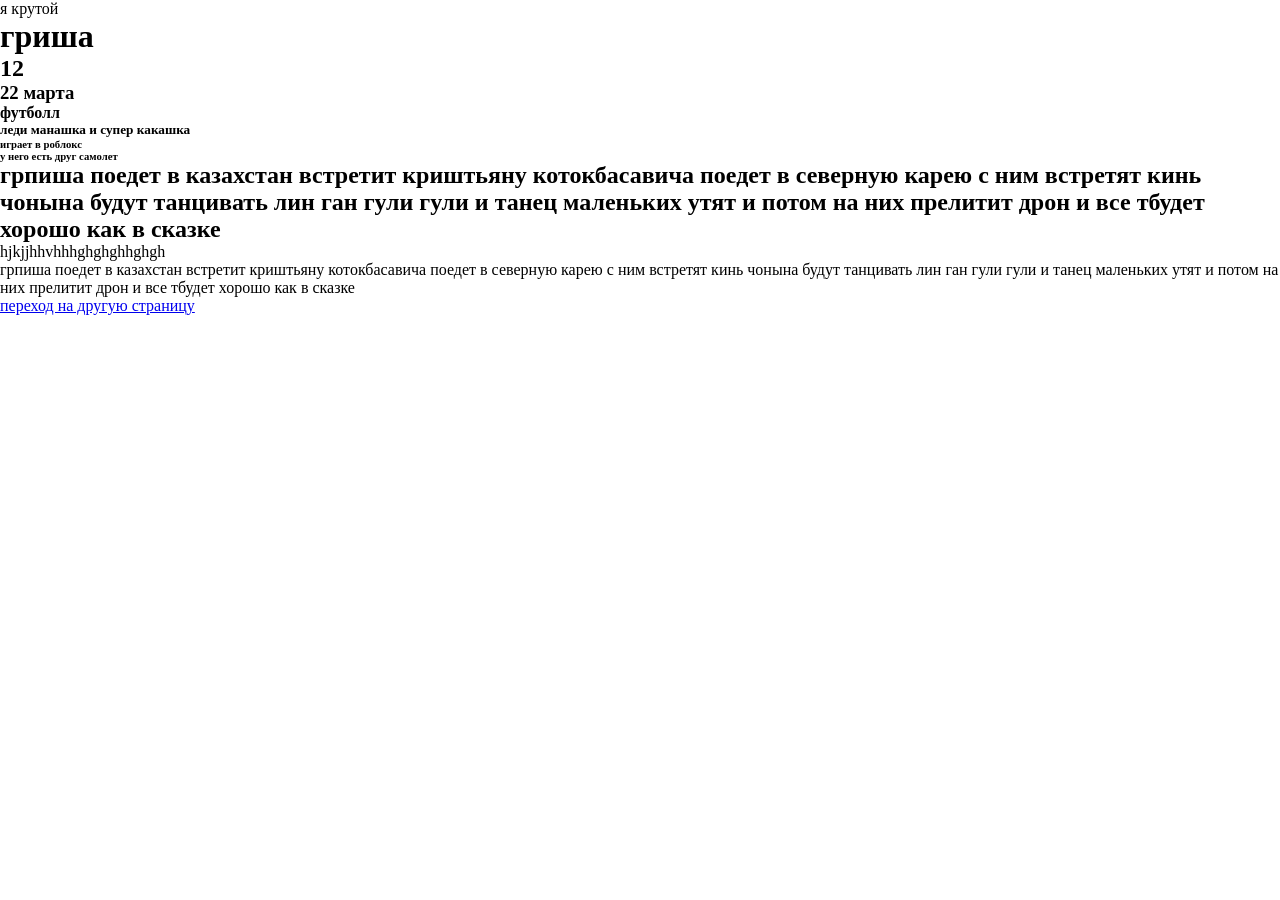
<file: Site/index.htm>
<!DOCTYPE html>
<html lang="ru">
<head>
    <meta charset="UTF-8">
    <meta name="viewport" content="width=device-width, initial-scale=1.0">
    <link rel="stylesheet" href="style.css">
    <title>взломать компютер

    </title>
</head
<body>
я крутой 
<h1>гриша</h1>
<h2>12</h2>
<h3>22 марта</h3>
<h4>футболл<h4>
<h5>леди манашка и супер какашка</h5>
<h6>играет в роблокс <h6>
<h6>у него есть друг самолет</h6>
<h2>грпиша поедет в казахстан встретит криштьяну котокбасавича поедет в северную карею с ним встретят кинь чонына будут танцивать лин ган гули гули и танец маленьких утят и потом на них прелитит дрон и все тбудет хорошо как в сказке 
    
</h2>

<p>hjkjjhhvhhhghghghhghgh</p>
</body>
<ul>
<li>грпиша поедет в казахстан встретит криштьяну котокбасавича поедет в северную карею с ним встретят кинь чонына будут танцивать лин ган гули гули и танец маленьких утят и потом на них прелитит дрон и все тбудет хорошо как в сказке </li>
<ul>
    <a href="about.html">переход на другую страницу</a>
</html>
</file>
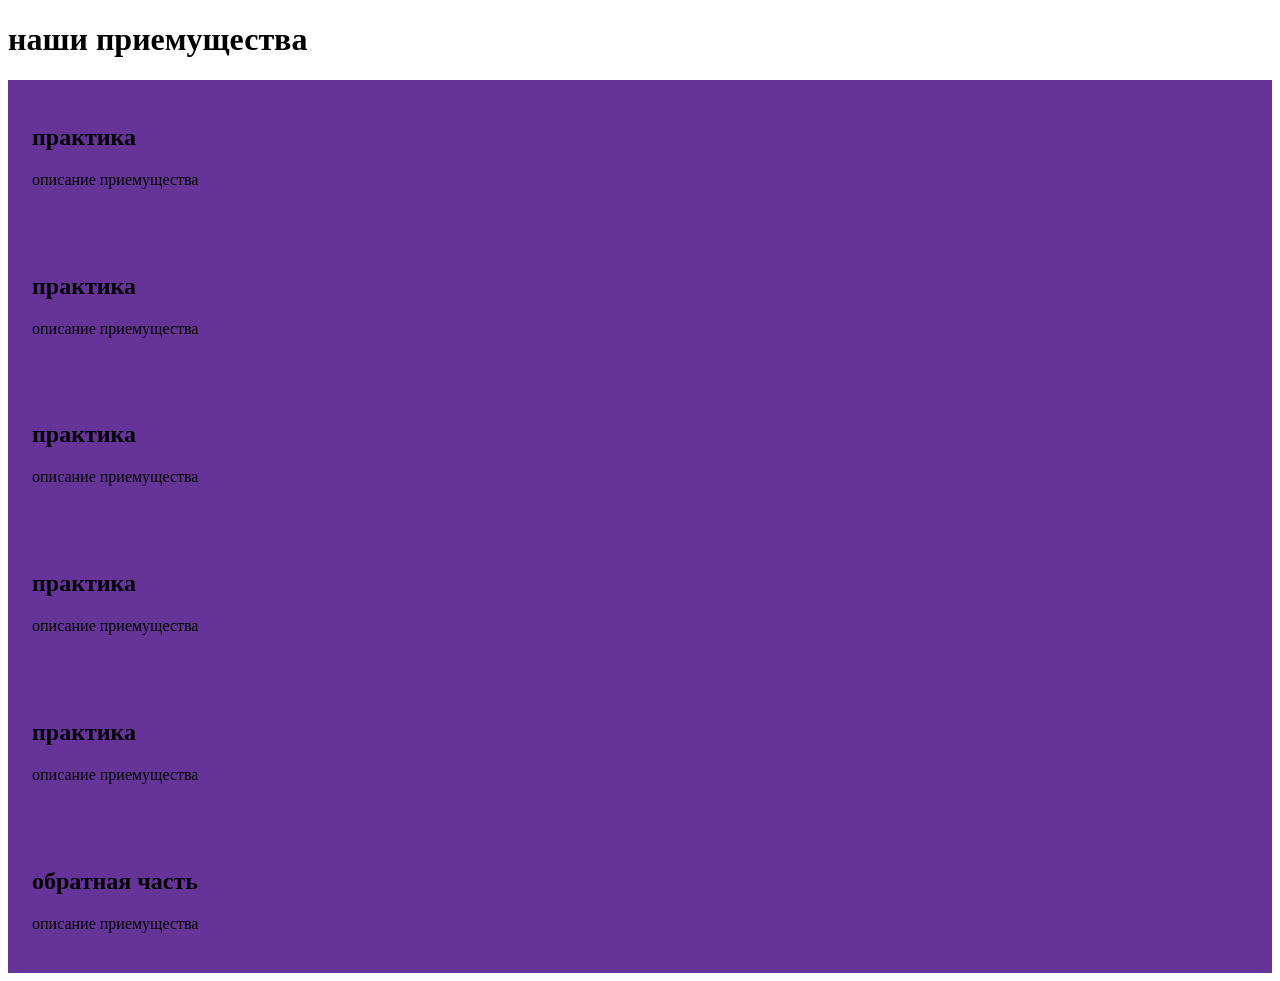
<file: урок 6/index.html>
<!DOCTYPE html>
<html lang="en">
<head>

    <meta charset="UTF-8">
    <meta name="viewport" content="width=device-width, initial-scale=1.0">
    <title>урок 6</title>
    <style>
        .cards{
            display: grid ;
            grid-template-columns: repeat(auto-fit, minmax(min(100%,202px),1fr));
            gap: 16px;
        }

     article {
        padding: 24px;
        background: rebeccapurple;
     }
     img{
width: 100%;
height: 160px;
object-fit: cover;[class][class].HeaderNav-Indicator{display:none}[class][class].HeaderNav{height:36px;margin-top:8px;margin-bottom:8px;box-shadow:none}[class].HeaderNav-Item{padding:0 12px;font-size:14px;line-height:36px;text-transform:none}[class][class][class][class].HeaderNav.HeaderNav_withActiveNeuro .HeaderNav-Tab:first-child::before{width:128px}.HeaderNav-Tab:not(:first-child) .HeaderNav-TabCover{transform:translateX(0)}[class][class][class][class].HeaderNav-TabCover::after{left:-12px;width:calc(100% + 24px);height:100%;border-top:none;border-radius:100px;background:var(--depot-color-control-secondary)}.HeaderNav-Item,.HeaderNav-Tab .HeaderNav-TabCover{font-weight:500}[class].HeaderNav-Item,[class].HeaderNav-Tab .HeaderNav-TabCover,[class].HeaderNav_withActiveNeuro .HeaderNav-DynamicTabs .HeaderNav-Tab:nth-of-type(2)::before{font-weight:400}[class].HeaderNav-Tab_selected .HeaderNav-Item,[class].HeaderNav-Tab_selected .HeaderNav-TabCover,[class].HeaderNav-Tab_selected span,[class].HeaderNav_withActiveNeuro .HeaderNav-DynamicTabs .HeaderNav-Tab_selected:nth-of-type(2)::before,[class].HeaderNav_withActiveNeuro .HeaderNav-DynamicTabs .HeaderNav-Tab:nth-of-type(1){font-weight:700}[class].HeaderNav_withActiveNeuro .HeaderNav-DynamicTabs .HeaderNav-Tab:nth-of-type(2) .HeaderNav-TabCover{width:60px}[class].HeaderNav.HeaderNav_withActiveNeuro .HeaderNav-Tab:first-child::before{width:132px}.Widgets{box-sizing:border-box;width:100%;-webkit-user-select:none;user-select:none;-webkit-user-drag:none;-webkit-touch-callout:none}.Widgets-CellInner{position:absolute;top:0;right:0;bottom:0;left:0}.Widgets-Carousel{width:100%;min-width:0}.Widgets{display:flex;box-sizing:border-box;width:100%;min-width:var(--widgets-min-width);padding:0 16px}.Widgets-Cell{position:relative;flex-grow:0;flex-shrink:0;flex-basis:calc(25% - 6px);min-width:156px}.Widgets-Cell+.Widgets-Cell{margin-left:8px}.Widgets-Cell::before{display:block;padding-top:100%;content:""}.Widget.ConfigWidget{position:relative;display:flex;overflow:hidden;flex-direction:column;justify-content:flex-start;align-items:center;padding:0;background:var(--depot-color-bg-tertiary);background-clip:padding-box}.ConfigWidget-Image{position:absolute;inset:0;display:block;width:100%;height:100%;object-fit:cover}.ConfigWidget-Image_theme_dark{display:none}.i-ua_skin_dark .ConfigWidget-Image_theme_dark{display:block}.i-ua_skin_dark .ConfigWidget-Image_hasDark{display:none}.ConfigWidget-Content{position:relative;z-index:1;display:flex;flex-direction:column;align-items:center;width:100%;padding:12px 12px 0}.ConfigWidget-Title{font:500 var(--depot-font-size-caption) var(--depot-font-text);text-align:center;letter-spacing:.01em;color:var(--depot-color-text-primary)}.ConfigWidget-Subtitle{font:500 var(--depot-font-size-caption) var(--depot-font-text);text-align:center;letter-spacing:.01em;color:var(--depot-color-text-secondary)}.Widget.ConfigWidget{align-items:stretch}.ConfigWidget-Content{position:absolute;z-index:1;top:var(--local-widget-header-top);left:var(--local-widget-header-left);align-items:flex-start;width:auto;padding:0}.ConfigWidget-Title{font:500 var(--depot-font-size-text-s) var(--depot-font-text);text-align:left;letter-spacing:normal}.ConfigWidget-Subtitle{font:var(--depot-font-size-caption) var(--depot-font-text);text-align:left;letter-spacing:normal;color:var(--depot-color-text-quaternary)}.StandaloneInput-Onboarding{position:relative;height:0}.MainPage{position:absolute;top:28px;left:0;display:flex;visibility:hidden;flex-direction:column;align-items:flex-start;box-sizing:border-box;width:100%;pointer-events:none;opacity:0;transition:opacity .2s ease-in-out,visibility 0s linear .2s}.MainPage_visible{visibility:visible;pointer-events:auto;opacity:1;transition-delay:0s}@media (prefers-reduced-motion:reduce){.MainPage{transition:none}}.ChatSidebar-B2BFooter_promo{flex-wrap:wrap;border-radius:20px;background-image:var(--depot-gradient-alice-plus-light)}.ChatSidebar-B2BFooter_promo:hover,.ChatSidebar-B2BFooter_promo.ChatSidebar-B2BFooter_active{background-color:var(--depot-color-control-secondary)}.ChatSidebar-B2BFooter_promo .ChatSidebar-B2BFooterInfo{flex-basis:0;min-width:0}.ChatSidebar-B2BFooterPromo{display:flex;flex-basis:100%;align-items:center;box-sizing:border-box;padding:6px 18px 20px;font:500 var(--depot-font-size-text-s) var(--depot-font-text);color:var(--depot-color-text-brand)}.ChatSidebar-B2BFooterPromoIcon,.ChatSidebar-B2BFooterPromoArrow{flex-shrink:0}.ChatSidebar-B2BFooterPromoText{overflow:hidden;margin-left:8px;white-space:nowrap;text-overflow:ellipsis}.ChatSidebar-B2BFooterPromoArrow{margin-left:auto;transform:rotate(90deg) scaleY(-1)}.ChatSidebar-B2BProfilePromoPortalOffset{--local-b2b-menu-offset-promo:46px;margin-bottom:calc(var(--local-b2b-menu-offset-link, 0px) + var(--local-b2b-menu-offset-promo, 0px))}.ChatSidebar-B2BSidebarPromoLink{display:flex;align-items:center;box-sizing:border-box;width:100%;min-width:0;height:28px;padding:6px 8px 4px;font:var(--depot-font-size-text-s) var(--depot-font-text);text-decoration:none;color:var(--depot-color-text-tertiary)}.ChatSidebar-B2BSidebarPromoLink>span{overflow:hidden;white-space:nowrap;text-overflow:ellipsis}.ChatSidebar-B2BSidebarPromoLinkPortalOffset{--local-b2b-menu-offset-link:40px;margin-bottom:calc(var(--local-b2b-menu-offset-link, 0px) + var(--local-b2b-menu-offset-promo, 0px))}.ChatSidebar-B2BSidebarPromoLink:hover{color:var(--depot-color-text-secondary)}.ChatSidebar_collapsed .ChatSidebar-B2BSidebarPromoLink{display:none}.B2BAccountGate{display:flex;justify-content:center;align-items:center;box-sizing:border-box;min-height:100vh;padding:24px;color:var(--depot-color-text-primary);background-color:var(--depot-color-bg-primary)}.B2BAccountGate-Content{display:flex;flex-direction:column;align-items:center;width:100%;max-width:292px;text-align:center}.B2BAccountGate-Title{margin:0;font:var(--depot-typo-title-m)}.B2BAccountGate-Description{margin:24px 0 20px;font:var(--depot-font-size-text-l) var(--depot-font-text)}.B2BAccountGate-Button{font:var(--depot-font-size-text-l) var(--depot-font-text)}.CompanySelector{position:relative}.CompanySelector .SidebarListItem-TitleWrapper{flex-grow:0}.CompanySelector .SidebarListItem-RightIcon{margin-left:4px}.CompanySelector-Dropdown{--chat-sidebar-newDesign-width:280px;--chat-sidebar-b2b-footer-padding:8px;position:fixed;z-index:100;bottom:67px;left:calc(var(--chat-sidebar-newDesign-width) - var(--chat-sidebar-b2b-footer-padding) + 2px);border-radius:16px}.CompanySelector-Dropdown .StandaloneMenu-Group{position:relative;border-top:none}.CompanySelector-Dropdown .StandaloneMenu-Group:first-of-type,.CompanySelector-Dropdown .StandaloneMenu-Group:last-of-type{flex-shrink:0}.CompanySelector-Dropdown .StandaloneMenu-Group::before{position:absolute;top:0;right:12px;left:12px;content:"";border-top:1px solid var(--depot-color-stroke-secondary)}.CompanySelector-Dropdown .StandaloneMenu-Group:first-of-type::before{content:none}.CompanySelector-Dropdown .StandaloneMenu-Group:last-of-type{margin:0 0 12px}.CompanySelector-Dropdown .StandaloneMenu-Group:last-of-type::before{content:none}.CompanySelector-MenuItem{overflow:hidden;width:100%;min-width:0}.CompanySelector-MenuItemText{display:flex;overflow:hidden;flex-direction:column;align-items:flex-start;width:100%;min-width:0}.CompanySelector-MenuItemName{overflow:hidden;width:100%;max-width:100%;text-align:left;white-space:nowrap;text-overflow:ellipsis;color:var(--depot-color-text-primary)}.CompanySelector-MenuItemSubtitle{overflow:hidden;width:100%;max-width:100%;font:var(--depot-font-size-caption) var(--depot-font-text);text-align:left;white-space:nowrap;text-overflow:ellipsis;color:var(--depot-color-text-quaternary)}.CompanySelector-Dropdown .ContextMenuItem-Content{overflow:hidden;flex:1 1;min-width:0;text-align:left}.CompanySelector-Dropdown .ContextMenuItem-Text{display:block;overflow:hidden;max-width:100%;text-align:left;white-space:nowrap;text-overflow:ellipsis}.CompanySelector-Dropdown .ContextMenuItem-RightIcon{padding-left:12px;color:var(--depot-color-text-quaternary)}.B2BUnavailablePage{position:fixed;z-index:0;inset:0;display:flex;overflow-y:auto;justify-content:center;align-items:center;box-sizing:border-box;height:100%;padding:24px;color:var(--depot-color-text-primary);background-color:var(--depot-color-bg-primary)}.B2BUnavailablePage-Controls{position:absolute;z-index:1;top:20px;right:24px;display:flex;align-items:center}.B2BUnavailablePage-Control{display:flex;justify-content:center;align-items:center;box-sizing:border-box;height:40px;padding:0;font:500 var(--depot-font-size-text-s) var(--depot-font-text);cursor:pointer;color:var(--depot-color-text-primary);border:0;border-radius:100px;background-color:var(--depot-color-bg-tertiary)}.B2BUnavailablePage-Control:focus-visible{outline:2px solid var(--depot-color-control-primary);outline-offset:2px}.B2BUnavailablePage-Control_profile{width:40px;margin-left:8px}.B2BUnavailablePage-Content{display:flex;flex-direction:column;align-items:center;width:100%;max-width:560px;margin:auto;text-align:center}.B2BUnavailablePage-Icon{display:flex;justify-content:center;align-items:center;width:64px;height:64px;margin-bottom:24px;color:var(--depot-color-text-tertiary);border-radius:100px;background-color:var(--depot-color-bg-tertiary)}.B2BUnavailablePage-Title{margin:0;font:var(--depot-typo-title-m)}.B2BUnavailablePage-Description{margin:8px 0 0;font:var(--depot-font-size-text-m) var(--depot-font-text);color:var(--depot-color-text-secondary)}.B2BUnavailablePage-Spaces{width:336px;max-width:100%;margin-top:40px}.B2BUnavailablePage-Control:hover{background-color:var(--depot-color-control-secondary-hovered)}.B2BUnavailablePage-Description{white-space:pre-line}.AliceChat_empty{--chat-padding-bottom:24px!important}.MainSuggest{box-sizing:border-box;min-width:0;max-width:100%;color:var(--depot-color-text-secondary);border-radius:2px 24px 24px 20px;transition:transform .1s ease-out}.MainSuggest:active{transform:scale(.95)}.MainSuggest-Inner{display:flex;min-width:0;padding:12px 16px}.MainSuggest::before{background-color:var(--depot-color-control-secondary)}@media (hover:hover){.MainSuggest:hover::before{background-color:var(--depot-color-suggest-bg-hovered)}}.MainSuggest-Icon,.MainSuggest-ImageWrapper{display:inline-flex;flex:0 0;justify-content:center;align-items:center;min-width:-moz-fit-content;min-width:fit-content;height:18px;vertical-align:top}.MainSuggest-Content{display:-webkit-box;-webkit-box-orient:vertical;-webkit-line-clamp:2;line-clamp:2;overflow:hidden;min-width:0;max-width:308px;font:var(--depot-font-size-text-s) var(--depot-font-text);text-align:left;overflow-wrap:anywhere;white-space:normal}.b-page_virtual-keyboard_yes .MainSuggest{pointer-events:none}.MainSuggest-Image{display:block}.MainSuggest{border-radius:4px 24px 24px 20px}.MainSuggest-Inner{padding:10px 14px}.MainSuggest-Content{max-width:none;font:var(--depot-typo-suggest)}.MainPageSuggests{display:flex;flex-direction:column;align-items:flex-start;box-sizing:border-box;width:100%;margin-top:16px}.MainPageSuggests-Item+.MainPageSuggests-Item{margin-top:8px}.MainPageDoodle+.MainPageSuggests{margin-top:0}.MainPageSuggests-Item:first-child{overflow:hidden}.AliceChat-Onboarding_mainPage{--local-main-page-onboarding-padding:32px;padding:0 16px var(--local-main-page-onboarding-padding)}.AliceChat-Onboarding_incognito{padding-bottom:calc(var(--local-main-page-onboarding-padding) + var(--chat-padding-bottom))}.AliceChat-Onboarding_mainPage .AliceChat-OnboardingContent,.AliceChat-Onboarding_onboardingMode .AliceChat-OnboardingContent{box-sizing:border-box;width:100%}.AliceChat-Onboarding_mainPage .AliceChat-OnboardingContent,.AliceChat-OnboardingContent_mode{visibility:visible;opacity:1;transition:opacity .2s ease-in-out,visibility 0s linear}.AliceChat-Onboarding_mainPage .AliceChat-OnboardingContent_mainPageHidden,.AliceChat-OnboardingContent_modeHidden{visibility:hidden;pointer-events:none;opacity:0;transition-delay:0s,.2s}.AliceChat-OnboardingContent_modeHidden .VideoDoodle{transition-delay:.2s}.AliceChat-OnboardingGreeting{margin-bottom:14px;font:var(--depot-typo-title-l-regular);text-align:left}.AliceChat-Onboarding_mainPage .Bts2026MainPageDoodle{margin-bottom:14px}@media (prefers-reduced-motion:reduce){.AliceChat-Onboarding_mainPage .AliceChat-OnboardingContent,.AliceChat-OnboardingContent_mode{transition:none}}.AliceChat-MainPageSuggests{margin-top:0}.AliceChat-MainPageSuggestsTransition{visibility:visible;width:100%;max-height:var(--local-main-page-suggests-height, none);pointer-events:auto;transition:max-height .2s ease-in-out,visibility 0s linear}.AliceChat-MainPageSuggestsMeasure{opacity:1;transition:opacity .2s ease-in-out,transform .2s ease-in-out;transform:translateY(0)}.AliceChat-MainPageSuggestsTransition_hidden{visibility:hidden;max-height:0;pointer-events:none;transition-delay:0s,.2s}.AliceChat-MainPageSuggestsTransition_fadeOnly{max-height:var(--local-main-page-suggests-height, none)}.AliceChat-MainPageSuggestsTransition_hidden .AliceChat-MainPageSuggestsMeasure{opacity:0}.AliceChat-MainPageSuggestsTransition_exitUp .AliceChat-MainPageSuggestsMeasure{transform:translateY(-100%)}@media (prefers-reduced-motion:reduce){.AliceChat-MainPageSuggestsTransition,.AliceChat-MainPageSuggestsMeasure{transition:none}.AliceChat-MainPageSuggestsTransition_hidden .AliceChat-MainPageSuggestsMeasure{transform:none}}.MainPageDoodle{margin-bottom:14px;font:var(--depot-typo-title-l-regular);text-align:left;color:var(--depot-color-text-primary)}button.MainPageDoodle{display:block;padding:0;cursor:pointer;border:0;background:0 0}.MainPageDoodle-Content{display:block}.MainPageDoodle-Line{display:block}.MainPageDoodle-Text{white-space:pre-wrap}.MainPageDoodle-Image{position:relative;display:inline-block;margin:0 4px}.MainPageDoodle-ImageSource{position:absolute;display:block}.MainPageGreeting{font:var(--depot-typo-title-l-regular);text-align:left}.MainPageGreeting-Title{color:var(--depot-color-text-primary)}.MainPageGreeting-Description{color:var(--depot-color-text-primary)}.MainPageGreeting_compact .MainPageGreeting-Description{margin-top:4px;font:var(--depot-font-size-text-m) var(--depot-font-text);color:var(--depot-color-text-secondary)}.MainPageGreeting_animation_show{animation:main-page-greeting-fade-in var(--local-onboarding-animation-duration) ease-in-out forwards}@keyframes main-page-greeting-fade-in{0%{opacity:0}to{opacity:1}}.MainPageGreeting_animation_show .MainPageGreeting-Title,.MainPageGreeting_animation_show .MainPageGreeting-Description{animation:none}.MainPageGreeting_animation_hide .MainPageGreeting-Title,.MainPageGreeting_animation_hide .MainPageGreeting-Description{animation:none}.AliceOnboarding{font:var(--depot-typo-title-l-regular);text-align:left}.AliceOnboarding-Title{color:var(--depot-color-text-primary)}.AliceOnboarding-Description{color:var(--depot-color-text-primary)}.AliceOnboarding_compact .AliceOnboarding-Description{margin-top:4px;font:var(--depot-font-size-text-m) var(--depot-font-text);color:var(--depot-color-text-secondary)}.AliceOnboarding_animation_show{animation:alice-onboarding-fade-in var(--local-onboarding-animation-duration) ease-in-out forwards}.AliceOnboarding_agentic .AliceOnboarding-Title{max-width:400px}.AliceOnboarding_agentic.AliceOnboarding_mobile .AliceOnboarding-Title{max-width:320px}@keyframes alice-onboarding-fade-in{0%{opacity:0}to{opacity:1}}.AliceOnboarding_animation_show .AliceOnboarding-Title,.AliceOnboarding_animation_show .AliceOnboarding-Description{animation:none}.AliceOnboarding_animation_hide .AliceOnboarding-Title,.AliceOnboarding_animation_hide .AliceOnboarding-Description{animation:none}.InputControlsMenuCheckmark-Icon{display:flex;margin-left:auto}.SmartModelSelector-Prefix{color:var(--depot-color-text-primary)}.SmartModelSelector-Title_view_secondary .SmartModelSelector-Prefix{color:var(--depot-color-text-quaternary)}[class].Tooltip.Tooltip_view_secondary{color:var(--depot-color-text-primary);border:1px solid var(--depot-color-stroke-secondary);border-radius:16px;background-color:var(--depot-color-bg-primary);box-shadow:var(--depot-color-popup-shadow)}[class].Tooltip.Tooltip_view_secondary .Popup2-TailFill{fill:var(--depot-color-bg-primary)}[class].Tooltip.Tooltip_view_secondary .Popup2-TailBorder{fill:var(--depot-color-stroke-secondary)}.SmartModelSelector-DisclaimerButton.AliceButton{width:16px;min-width:16px;height:16px;margin-left:4px;padding:0;color:var(--depot-color-text-quaternary);background:0 0}.SmartModelSelector-DisclaimerIcon{display:block;width:16px;height:16px}.SmartModelSelector-Disclaimer .Tooltip-Content{display:flex;align-items:flex-start;box-sizing:border-box;max-width:292px;padding:16px}.SmartModelSelector-DisclaimerText{margin:0;font:var(--depot-font-size-text-s-paragraph) var(--depot-font-text)}.SmartModelSelector-DisclaimerClose.AliceButton{flex-shrink:0;margin-left:12px}.SmartModelSelector-Ring{position:absolute;top:0;right:0;bottom:0;left:0;padding:1px;pointer-events:none;border-radius:inherit;background-image:linear-gradient(90deg,transparent 25%,var(--depot-color-control-primary) 50%,transparent 75%);background-repeat:no-repeat;background-size:400% 100%;-webkit-mask:linear-gradient(#000 0 0) content-box,linear-gradient(#000 0 0);mask:linear-gradient(#000 0 0) content-box,linear-gradient(#000 0 0);-webkit-mask-composite:xor;mask-composite:exclude;animation:smart-model-selector-shine 1200ms ease-out both}.SmartModelSelector_fading .SmartModelSelector-Ring{animation-delay:600ms}.SmartModelSelector_dshining .SmartModelSelector-Ring{animation-name:smart-model-selector-dshine;animation-duration:2600ms}.SmartModelSelector_shining .SmartModelSelector-Value,.SmartModelSelector_shining .SmartModelSelector-Prefix,.SmartModelSelector_dshining .SmartModelSelector-Value,.SmartModelSelector_dshining .SmartModelSelector-Prefix{--local-base:var(--depot-color-text-primary);--local-accent:var(--depot-color-control-primary);color:transparent;background-image:linear-gradient(90deg,var(--local-base) 25%,var(--local-accent) 50%,var(--local-base) 75%);background-repeat:no-repeat;-webkit-background-clip:text;background-clip:text;background-size:400% 100%;animation:smart-model-selector-shine 1200ms ease-out both}.SmartModelSelector_dshining .SmartModelSelector-Value,.SmartModelSelector_dshining .SmartModelSelector-Prefix{animation-name:smart-model-selector-dshine;animation-duration:2600ms}.SmartModelSelector_shining .SmartModelSelector-Title_view_secondary .SmartModelSelector-Prefix,.SmartModelSelector_dshining .SmartModelSelector-Title_view_secondary .SmartModelSelector-Prefix{--local-base:var(--depot-color-text-quaternary)}.SmartModelSelector_fading .SmartModelSelector-Title{animation:smart-model-selector-fade 600ms ease-in-out both}@keyframes smart-model-selector-shine{0%{background-position-x:0}to{background-position-x:100%}}@keyframes smart-model-selector-dshine{0%{background-position-x:0}46.15%{background-position-x:100%;animation-timing-function:step-end}53.85%{background-position-x:0}to{background-position-x:100%}}@keyframes smart-model-selector-fade{0%,to{opacity:1}50%{opacity:0}}.SmartModelSelector-SectionTitle{display:flex;align-items:center}.SmartModelSelector-LimitBadge{overflow:hidden;min-width:0;margin-left:8px;padding:2px 8px;font:var(--depot-font-size-caption) var(--depot-font-text);white-space:nowrap;text-overflow:ellipsis;color:var(--depot-color-text-success);border-radius:100px;background-color:var(--depot-color-bg-success)}.SmartModelSelector-Menu .InputControlsMenu-Item{align-items:flex-start;height:auto;padding-top:12px;padding-bottom:12px}.SmartModelSelector-Menu .InputControlsMenu-ItemDescription{width:224px}.SmartModelSelector-SectionTitle{justify-content:space-between;width:100%}.SmartModelSelector-Menu .InputControlsMenu-SectionTitle{padding-top:12px;padding-bottom:8px}

     }
    </style>
</head>
<body>
    <h1>наши приемущества</h1>
    <div>
        <article><h2>практика</h2><p>описание приемущества</p></article>
        <article><h2>практика</h2><p>описание приемущества</p></article>
        <article><h2>практика</h2><p>описание приемущества</p></article>
        <article><h2>практика</h2><p>описание приемущества</p></article>
        <article><h2>практика</h2><p>описание приемущества</p></article>
        <article><h2>обратная часть</h2><p>описание приемущества</p></article>
    </div>
</body>
</html>
</file>
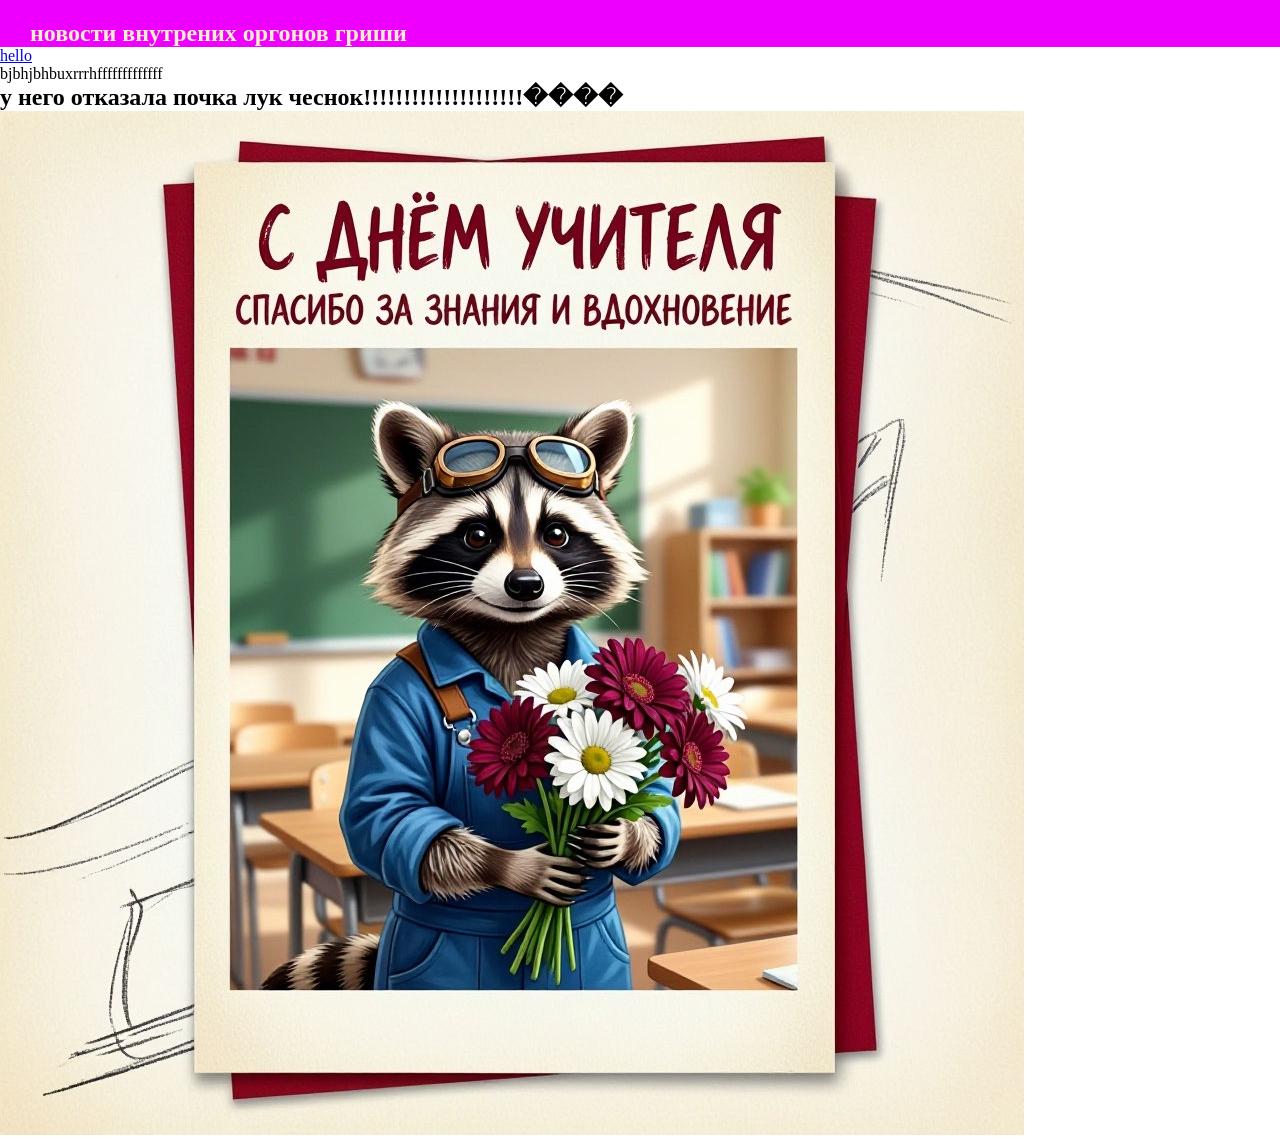
<file: Site/newes.html>
<!DOCTYPE html>
<html lang="en">

<head>
    <meta charset="UTF-8">
    <meta name="viewport" content="width=device-width, initial-scale=1.0">

    <link rel="stylesheet" href="style.css">
    <title>новсти</title>
</head>

<body>
    <header>
        <h1 class="h">новости внутрених оргонов гриши</h1>
    </header>

<ARTicle class="card ">
    <A href="#">hello
    </A>
</ARTicle>

    <main>
        <article class="newes1">
            <p>bjbhjbhbuxrrrhfffffffffffff</p>
            <h2 class="grisha">у него отказала почка лук чеснок!!!!!!!!!!!!!!!!!!!!����</h2>
        </article>
    </main>
</body>

</html>


<img class="img"

src="editing_result_6dee9a34bf3911f18ef6a69ee4cb7e7d_1.jfif" alt="">
</file>
<file: Site/style.css>
* {
       margin: 0;
       padding: 0;
       box-sizing: border-box;
}
header {
 display:flex ;
 justify-content: space-between;
 align-items: center;
 padding: 20px 30px 0;
 background: rgb(238, 0, 255);

  h1 {
font-size: 24px;
color: blanchedalmond;
  }     

nav {
display: flex;
gap: 20px;


a {

text-decoration: none;
color: aquamarine;
 font-size: 18px;
 transition:all 0.2 ease-in-out ;
}

a:hover {
       transform: scale(1.1);
       color: rgba(127, 255, 212, 0.619);


}


.cards{
            display: grid ;
            grid-template-columns: repeat(auto-fit, minmax(min(100%,202px),1fr));
            gap: 16px;
        }

     article {
        padding: 24px;
        background: rebeccapurple;
     }
     img{
width: 100%;
height: 160px;
object-fit: cover;

     }


}
button {

padding: 8px 12px;
border: none;
border-radius: 18px;
background:rebeccapurple ;
color: cadetblue;



}




}
</file>
